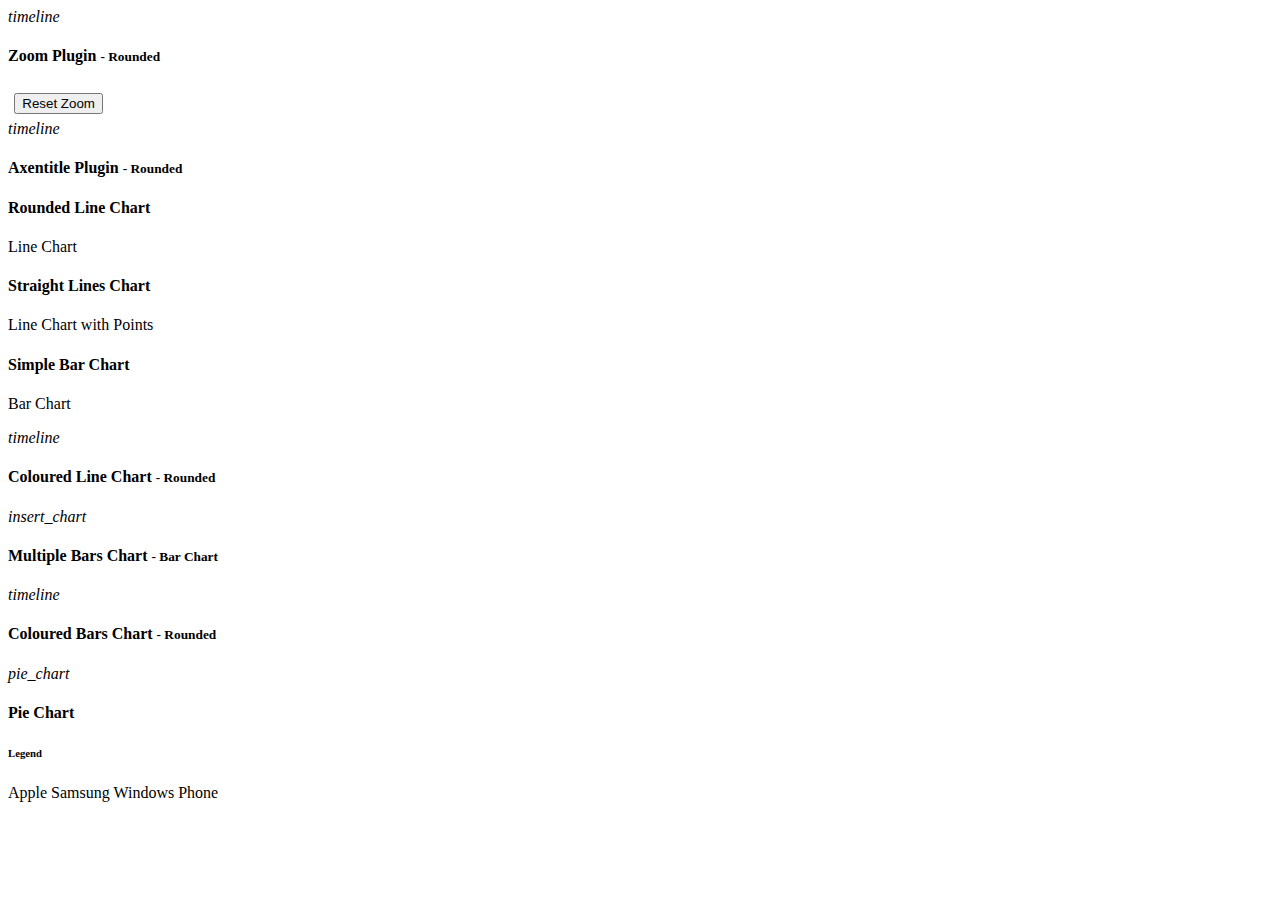
<file: src/main/resources/templates/charts.html>
<!doctype html>
<html lang="de" layout:decorator="layout/validationHeader">
<head>
<title>Diagramme</title>
</head>

<body>
	<div class="content" layout:fragment="content">
		<div class="container-fluid">



			<div class="row">
				<div class="col-md-6">
					<div class="card">
						<div class="card-header card-header-icon"
							data-background-color="devkOrange">
							<i class="material-icons">timeline</i>
						</div>
						<div class="card-content">
							<h4 class="card-title">
								Zoom Plugin <small> - Rounded</small>
							</h4>
						</div>
						<div id="Chart3" class="ct-chart"></div>
					<button class="btn btn-devkOrange pull-right" style="margin:0.5%;" id="resetBtn">Reset Zoom</button>
					</div>
				</div>
			</div>




			<div class="row">
				<div class="col-md-12">
					<div class="card">
						<div class="card-header card-header-icon"
							data-background-color="devkGreen">
							<i class="material-icons">timeline</i>
						</div>
						<div class="card-content">
							<h4 class="card-title">
								Axentitle Plugin <small> - Rounded</small>
							</h4>
						</div>
						<div id="colouredRoundedLineChart2" class="ct-chart"></div>
					</div>
				</div>
			</div>




			<div class="row">
				<div class="col-md-4">
					<div class="card card-chart">
						<div class="card-header" data-background-color="rose">
							<div id="roundedLineChart" class="ct-chart"></div>
						</div>
						<div class="card-content">
							<h4 class="card-title">Rounded Line Chart</h4>
							<p class="category">Line Chart</p>
						</div>
					</div>
				</div>
				<div class="col-md-4">
					<div class="card card-chart">
						<div class="card-header" data-background-color="orange">
							<div id="straightLinesChart" class="ct-chart"></div>
						</div>
						<div class="card-content">
							<h4 class="card-title">Straight Lines Chart</h4>
							<p class="category">Line Chart with Points</p>
						</div>
					</div>
				</div>
				<div class="col-md-4">
					<div class="card card-chart">
						<div class="card-header" data-background-color="blue">
							<div id="simpleBarChart" class="ct-chart"></div>
						</div>
						<div class="card-content">
							<h4 class="card-title">Simple Bar Chart</h4>
							<p class="category">Bar Chart</p>
						</div>
					</div>
				</div>
			</div>
			<div class="row">
				<div class="col-md-6">
					<div class="card">
						<div class="card-header card-header-icon"
							data-background-color="blue">
							<i class="material-icons">timeline</i>
						</div>
						<div class="card-content">
							<h4 class="card-title">
								Coloured Line Chart <small> - Rounded</small>
							</h4>
						</div>
						<div id="colouredRoundedLineChart" class="ct-chart"></div>
					</div>
				</div>
				<div class="col-md-6">
					<div class="card">
						<div class="card-header card-header-icon"
							data-background-color="rose">
							<i class="material-icons">insert_chart</i>
						</div>
						<div class="card-content">
							<h4 class="card-title">
								Multiple Bars Chart <small>- Bar Chart</small>
							</h4>
						</div>
						<div id="multipleBarsChart" class="ct-chart"></div>
					</div>
				</div>
			</div>
			<div class="row">
				<div class="col-md-7">
					<div class="card">
						<div class="card-header card-header-icon"
							data-background-color="blue">
							<i class="material-icons">timeline</i>
						</div>
						<div class="card-content">
							<h4 class="card-title">
								Coloured Bars Chart <small> - Rounded</small>
							</h4>
						</div>
						<div id="colouredBarsChart" class="ct-chart"></div>
					</div>
				</div>
				<div class="col-md-5">
					<div class="card">
						<div class="card-header card-header-icon"
							data-background-color="red">
							<i class="material-icons">pie_chart</i>
						</div>
						<div class="card-content">
							<h4 class="card-title">Pie Chart</h4>
						</div>
						<div id="chartPreferences" class="ct-chart"></div>
						<div class="card-footer">
							<h6>Legend</h6>
							<i class="fa fa-circle text-info"></i> Apple <i
								class="fa fa-circle text-warning"></i> Samsung <i
								class="fa fa-circle text-danger"></i> Windows Phone
						</div>
					</div>
				</div>
			</div>
		</div>
	</div>
</body>
<script type="text/javascript" layout:fragment="selfScripts">
	//<![CDATA[
	$(document).ready(
			function() {
				demo.initCharts();

				var data = {
					series : [ [ {
						x : 1,
						y : 100
					}, {
						x : 2,
						y : 50
					}, {
						x : 3,
						y : 25
					}, {
						x : 4,
						y : 66
					}, {
						x : 5,
						y : 30
					}, {
						x : 6,
						y : 22
					} ] ]
				};

				var options = {
					axisX : {
						type : Chartist.AutoScaleAxis
					},
					axisY : {
						type : Chartist.AutoScaleAxis
					},
					height : '300px',
					classNames : {
						point : 'ct-point ct-devkOrange',
						line : 'ct-line ct-devkOrange'
					},
					plugins : [ Chartist.plugins.zoom({
						onZoom : onZoom
					}) ]
				};

				var chart = Chartist.Line('.ct-chart', data, options);
				var resetFnc;
				function onZoom(chart, reset) {
					resetFnc = reset;
				}
				
				var btn = document.getElementById("resetBtn");
				btn.addEventListener('click', function() {
					console.log(resetFnc);
					resetFnc && resetFnc();
				});
				var parent = document.querySelector('#chart3 .chart');
				
				
				
				
				
				

				dataColouredRoundedLineChart2 = {
					labels : [ '\'06', '\'07', '\'08', '\'09', '\'10', '\'11',
							'\'12', '\'13', '\'14', '\'15' ],
					series : [ [ 287, 480, 290, 554, 690, 690, 500, 752, 650,
							900, 0 ] ]
				};

				optionsColouredRoundedLineChart2 = {
					lineSmooth : Chartist.Interpolation.cardinal({
						tension : 10
					}),
					axisY : {
						showGrid : true,
						offset : 60
					},
					axisX : {
						showGrid : false,
						offset : 60
					},
					low : 0,
					high : 1000,
					showPoint : true,
					height : '300px',
					classNames : {
						point : 'ct-point ct-devkGreen',
						line : 'ct-line ct-devkGreen'
					},
					//AxisTitle Plugin
					plugins : [ Chartist.plugins.ctAxisTitle({
						axisX : {
							axisTitle : 'Zeit (Minuten)',
							axisClass : 'ct-axis-title',
							offset : {
								x : 0,
								y : 50
							},
							textAnchor : 'middle'
						},
						axisY : {
							axisTitle : 'Ziele',
							axisClass : 'ct-axis-title',
							offset : {
								x : 0,
								y : -10
							},
							textAnchor : 'middle',
							flipTitle : false
						}
					}) ]
				};

				var colouredRoundedLineChart2 = new Chartist.Line(
						'#colouredRoundedLineChart2',
						dataColouredRoundedLineChart2,
						optionsColouredRoundedLineChart2);

				md.startAnimationForLineChart(colouredRoundedLineChart2);
				
				
				
				
				
				
				
				
				
				
				

				//         Chartist.Line('.ct-chart', {
				//         	  labels: ['0', '10', '20', '30', '40', '50', '60', '70', '80'],
				//         	  series: [[0, 40, 20, 90, 115, 170, 160, 180, 200]]
				//         	}, {
				//         	  chartPadding: {
				//         	    top: 20,
				//         	    right: 20,
				//         	    left: 20,
				//         	    bottom: 25
				//         	  },
				//         	  axisY: {
				//         	    onlyInteger: true
				//         	  },
				//         	  low: 0,
				//               high: 200,
				//               height: '300px',
				//               classNames: {
				//                   point: 'ct-point ct-devkGreen',
				//                   line: 'ct-line ct-devkGreen'
				//               },
				//         	  plugins: [
				//         	    Chartist.plugins.ctAxisTitle({
				//         	      axisX: {
				//         	        axisTitle: 'Time (mins)',
				//         	        axisClass: 'ct-axis-title',
				//         	        offset: {
				//         	          x: 0,
				//         	          y: 50
				//         	        },
				//         	        textAnchor: 'middle'
				//         	      },
				//         	      axisY: {
				//         	        axisTitle: 'Goals',
				//         	        axisClass: 'ct-axis-title',
				//         	        offset: {
				//         	          x: 0,
				//         	          y: -10
				//         	        },
				//         	        textAnchor: 'middle',
				//         	        flipTitle: false
				//         	      }
				//         	    })
				//         	  ]
				//         	});
			});
	//]]>
</script>
</html>
</file>
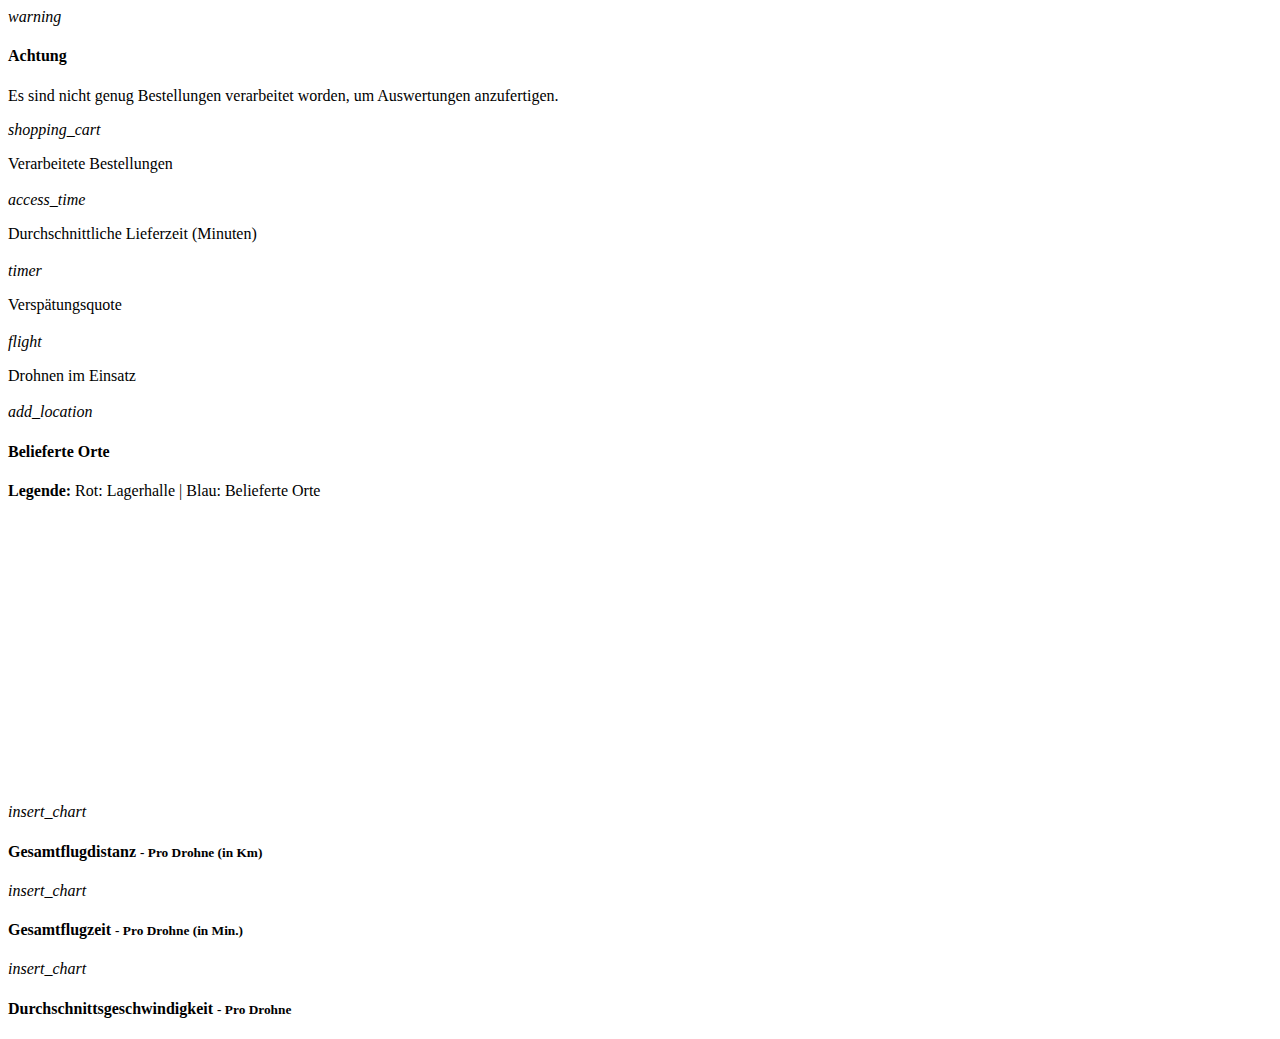
<file: src/main/resources/templates/dashboard.html>
<!doctype html>
<html lang="de" layout:decorator="layout/validationHeader">
<head>
    <title>Dashboard</title>
</head>

<body>
<div class="content" layout:fragment="content">
    <div class="container-fluid">
        <div class="row" th:if="${analytics.processedOrders == 0}">
            <div class="col-md-12">
                <div class="card">
                    <div class="card-header card-header-icon"
                         data-background-color="rose">
                        <i class="material-icons">warning</i>
                    </div>
                    <div class="card-content">
                        <h4 class="card-title">Achtung</h4>
                        <p>Es sind nicht genug Bestellungen verarbeitet worden, um Auswertungen anzufertigen.</p>
                    </div>
                </div>
            </div>
        </div>
        <div class="row">
            <div class="col-sm-6">
                <div class="card card-stats">
                    <div class="card-header" data-background-color="orange">
                        <i class="material-icons">shopping_cart</i>
                    </div>
                    <div class="card-content">
                        <p class="category">Verarbeitete Bestellungen</p>
                        <h3 class="card-title" th:text="${analytics.processedOrders}"></h3>
                    </div>
                </div>
            </div>
            <div class="col-sm-6">
                <div class="card card-stats">
                    <div class="card-header" data-background-color="rose">
                        <i class="material-icons">access_time</i>
                    </div>
                    <div class="card-content">
                        <p class="category">Durchschnittliche Lieferzeit (Minuten)</p>
                        <h3 class="card-title"
                            th:text="${#numbers.formatDecimal(analytics.averageFlightTime, 1, 2)}"></h3>
                    </div>
                </div>
            </div>
            <div class="col-sm-6">
                <div class="card card-stats">
                    <div class="card-header" data-background-color="blue">
                        <i class="material-icons">timer</i>
                    </div>
                    <div class="card-content">
                        <p class="category">Verspätungsquote</p>
                        <h3 class="card-title"
                            th:text="${#numbers.formatDecimal(analytics.delayedQuote, 1, 2)} + '%'"></h3>
                    </div>
                </div>
            </div>
            <div class="col-sm-6">
                <div class="card card-stats">
                    <div class="card-header" data-background-color="green">
                        <i class="material-icons">flight</i>
                    </div>
                    <div class="card-content">
                        <p class="category">Drohnen im Einsatz</p>
                        <h3 class="card-title" th:text="${analytics.droneCount}"></h3>
                    </div>
                </div>
            </div>
        </div>
        <div class="row">
            <div class="col-md-12">
                <div class="card" style="height: 400px;">
                    <div class="card-header card-header-icon"
                         data-background-color="rose">
                        <i class="material-icons">add_location</i>
                    </div>
                    <div class="card-content">
                        <h4 class="card-title">Belieferte Orte</h4>
                        <div id="map_canvas" class="map"></div>
                        <p class="text-center"><strong>Legende:</strong> Rot: Lagerhalle | Blau: Belieferte Orte</p>
                    </div>
                </div>
            </div>
        </div>
        <div class="row">
            <div class="col-md-12">
                <div class="card">
                    <div class="card-header card-header-icon"
                         data-background-color="blue">
                        <i class="material-icons">insert_chart</i>
                    </div>
                    <div class="card-content">
                        <h4 class="card-title">
                            Gesamtflugdistanz
                            <small>- Pro Drohne (in Km)</small>
                        </h4>
                    </div>
                    <div id="distancePerDroneChart" class="ct-chart"></div>
                </div>
            </div>
        </div>
        <div class="row">
            <div class="col-md-12">
                <div class="card">
                    <div class="card-header card-header-icon"
                         data-background-color="blue">
                        <i class="material-icons">insert_chart</i>
                    </div>
                    <div class="card-content">
                        <h4 class="card-title">
                            Gesamtflugzeit
                            <small>- Pro Drohne (in Min.)</small>
                        </h4>
                    </div>
                    <div id="flightTimePerDroneChart" class="ct-chart"></div>
                </div>
            </div>
        </div>
        <div class="row">
            <div class="col-md-12">
                <div class="card">
                    <div class="card-header card-header-icon"
                         data-background-color="blue">
                        <i class="material-icons">insert_chart</i>
                    </div>
                    <div class="card-content">
                        <h4 class="card-title">
                            Durchschnittsgeschwindigkeit
                            <small>- Pro Drohne</small>
                        </h4>
                    </div>
                    <div id="speedPerDroneChart" class="ct-chart"></div>
                </div>
            </div>
        </div>
    </div>
</div>
</body>
<script type="text/javascript" layout:fragment="selfScripts" th:inline="javascript">
    //<![CDATA[
    $(document).ready(function () {
        var analyticsData = [[${analytics}]];
        console.log(analyticsData);
        initMap();

        initCharts();

        function initMap() {
            var salcombe = {
                lat: 50.23758,
                lng: -3.769791
            };
            var map = new google.maps.Map(document.getElementById('map_canvas'), {
                zoom: 10,
                center: salcombe
            });
            var markers = analyticsData.coordinates;
            for (var i in markers) {
                var obj = markers[i];
                var marker = new google.maps.Marker({
                    position: {lat: obj.latitude, lng: obj.longitude},
                    icon: 'http://maps.google.com/mapfiles/ms/icons/blue-dot.png',
                    map: map
                });
            }
            new google.maps.Marker({
                position: salcombe,
                map: map
            });
        }

        function initCharts() {
            var speedPerDrone = analyticsData.speedPerDrone;
            var distancePerDrone = analyticsData.distancePerDrone;
            var flightTimePerDrone = analyticsData.flightTimePerDrone;
            if (!speedPerDrone) {
                return;
            }
            var dataSpeedPerDrone = getChartData(speedPerDrone);
            var dataDistancePerDrone = getChartData(distancePerDrone);
            var dataFlightTimePerDrone = getChartData(flightTimePerDrone);

            var optionsMultipleBarsChart = {
                seriesBarDistance: 10,
                axisX: {
                    showGrid: false
                },
                height: '300px'
            };

            var responsiveOptionsMultipleBarsChart = [
                ['screen and (max-width: 640px)', {
                    seriesBarDistance: 5,
                    axisX: {
                        labelInterpolationFnc: function (value) {
                            return value[0];
                        }
                    }
                }]
            ];

            var speedChart = Chartist.Bar('#speedPerDroneChart', dataSpeedPerDrone, optionsMultipleBarsChart, responsiveOptionsMultipleBarsChart);
            var distanceChart = Chartist.Bar('#distancePerDroneChart', dataDistancePerDrone, optionsMultipleBarsChart, responsiveOptionsMultipleBarsChart);
            var timeChart = Chartist.Bar('#flightTimePerDroneChart', dataFlightTimePerDrone, optionsMultipleBarsChart, responsiveOptionsMultipleBarsChart);
            md.startAnimationForBarChart(distanceChart);
            md.startAnimationForBarChart(timeChart);
            md.startAnimationForBarChart(speedChart);

        }

        function getChartData(data) {
            var labels = [];
            var series = [];
            data.forEach(function (item, index) {
                var count = index + 1;
                labels.push('Drohne ' + count);
                series.push(item);
            });
            return {
                labels: labels,
                series: [
                    series
                ]
            };
        }

    });

    //]]>
</script>

</html>
</file>
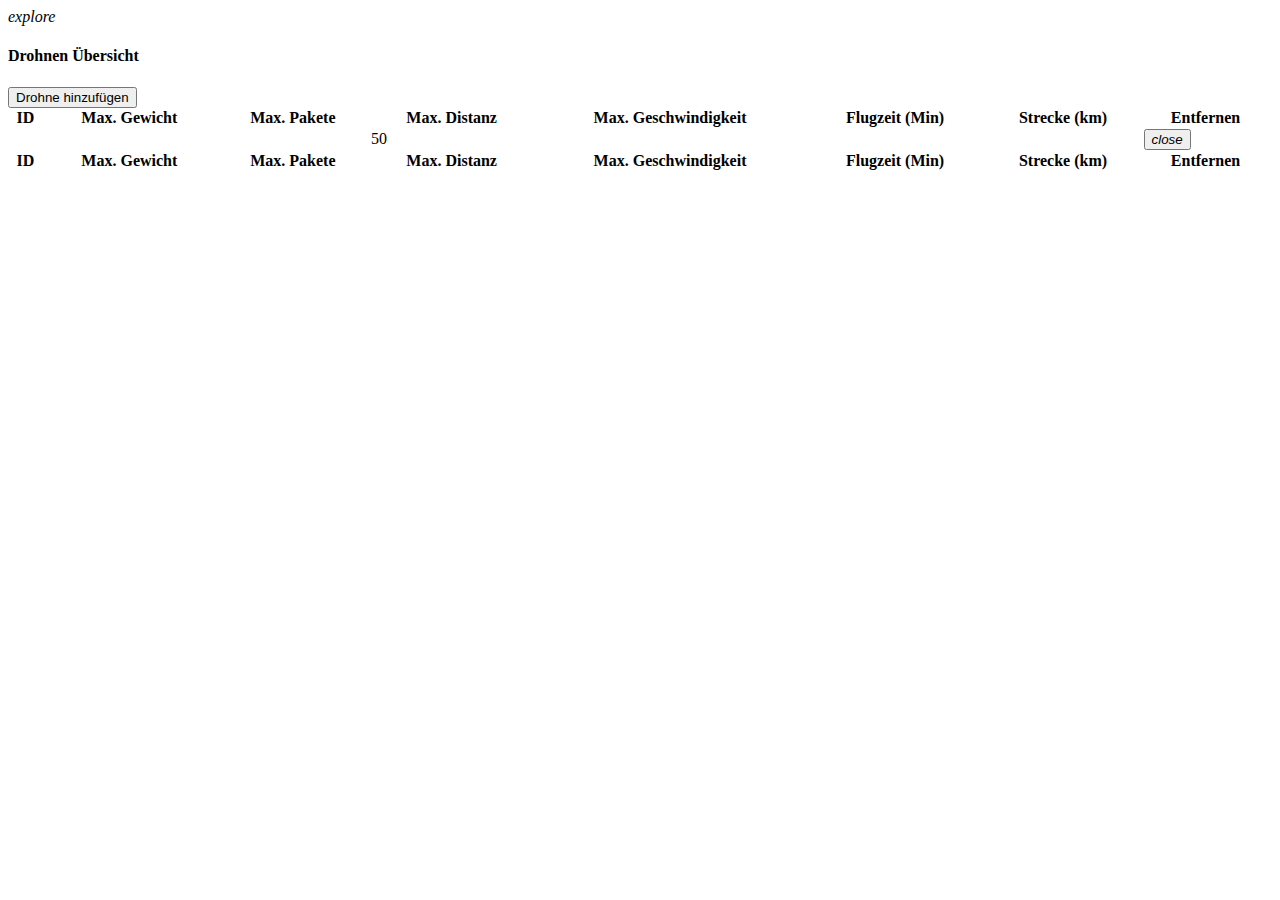
<file: src/main/resources/templates/drohnen.html>
<!doctype html>
<html lang="de" layout:decorator="layout/validationHeader">
<head>
    <title>Drohnen</title>
</head>

<body>
<div class="content" layout:fragment="content">
    <div class="container-fluid">
        <div class="row">
            <div class="col-md-12">
                <div class="card">
                    <div class="card-header card-header-icon"
                         data-background-color="devkGreen">
                        <i class="material-icons">explore</i>
                    </div>
                    <div class="card-content">
                        <h4 class="card-title">Drohnen Übersicht</h4>
                        <button class="btn btn-devkGreen" id="addDroneBtn">Drohne hinzufügen</button>
                        <div class="material-datatables">
                            <table id="datatables"
                                   class="table table-striped table-no-bordered table-hover"
                                   cellspacing="0" width="100%" style="width: 100%">
                                <thead>
                                <tr>
                                    <th>ID</th>
                                    <th>Max. Gewicht</th>
                                    <th>Max. Pakete</th>
                                    <th>Max. Distanz</th>
                                    <th>Max. Geschwindigkeit</th>
                                    <th>Flugzeit (Min)</th>
                                    <th>Strecke (km)</th>
                                    <th class="text-right">Entfernen</th>
                                    <th class="disabled-sorting text-right"></th>
                                </tr>
                                </thead>
                                <tfoot>
                                <tr>
                                    <th>ID</th>
                                    <th>Max. Gewicht</th>
                                    <th>Max. Pakete</th>
                                    <th>Max. Distanz</th>
                                    <th>Max. Geschwindigkeit</th>
                                    <th>Flugzeit (Min)</th>
                                    <th>Strecke (km)</th>
                                    <th class="text-center">Entfernen</th>
                                    <th class="disabled-sorting text-right"></th>
                                </tr>
                                </tfoot>
                                <tbody>
                                <tr th:each="drone : ${drones}" th:id="'droneRow' + ${drone.id}">
                                    <td th:text="${drone.id}"></td>
                                    <td th:text="${drone.maxWeight}"></td>
                                    <td th:text="${drone.maxPackages}"></td>
                                    <td>50</td>
                                    <td th:text="${drone.speed}"></td>
                                    <td th:text="${drone.allTimeFlightTime}"></td>
                                    <td th:text="${drone.allTimeDistance}"></td>
                                    <td class="td-actions text-right">
                                        <button type="button" rel="tooltip" class="btn btn-danger"
                                                data-original-title="Löschen" title="Löschen" th:onclick="'javascript:deleteDrone(' + ${drone.id} + ');'">
                                            <i class="material-icons">close</i>
                                        </button>
                                    </td>
                                    <td class="text-right"></td>
                                </tr>
                                </tbody>
                            </table>
                        </div>
                    </div>
                    <!-- end content-->
                </div>
                <!--  end card  -->
            </div>

        </div>
    </div>
</div>
<script type="text/javascript" layout:fragment="selfScripts">
    //<![CDATA[
    $(document).ready(function () {
        $('#datatables').DataTable({
            "pagingType": "full_numbers",
            "lengthMenu": [
                [10, 25, 50, -1],
                [10, 25, 50, "All"]
            ],
            responsive: true,
            language: {
                search: "_INPUT_",
                searchPlaceholder: "Suche",
            }
        });

        var $tableSelector = $('#datatables');
        var $table = $tableSelector.DataTable();

        $('.card .material-datatables label').addClass('form-group');

        $('#addDroneBtn').on('click', function() {
            var uri = '/drones/add';
            $.ajax({
                url: uri,
                type: 'post',
                success: function (drone) {
                    showNotification("Drohne " + drone.id + " erfolgreich hinzugefügt!", 'success');
                    renderNewDrone(drone);
                }
            });
        });

        function renderNewDrone(drone) {
            var html = '<tr id="droneRow' + drone.id + '">';
            html +='<td>' + drone.id + '</td>';
            html +='<td>' + drone.maxWeight + '</td>';
            html +='<td>' + drone.maxPackages + '</td>';
            html +='<td>' + drone.maxDistance + '</td>';
            html +='<td>' + drone.speed + '</td>';
            html +='<td>' + drone.allTimeFlightTime + '</td>';
            html +='<td>' + drone.allTimeDistance + '</td>';
            html += '<td class="td-actions text-right">';
            html += '<button type="button" rel="tooltip" class="btn btn-danger" data-original-title="Löschen" title="Löschen" onclick="javascript:deleteDrone('+drone.id+');">';
            html += '<i class="material-icons">close</i>';
            html += '</button>';
            html += '</td>';
            html += '<td class="text-right"></td>';
            html += '</td></tr>';
            $('.dataTables_empty').remove();
            $("#datatables tr:last").after(html);
        }
    });

    function deleteDrone(id) {
        var uri = '/drones/delete/' + id;
        $.ajax({
            url: uri,
            type: 'delete',
            success: function () {
                showNotification("Drohne " + id + " erfolgreich gelöscht!", 'danger');
                $('#droneRow' + id).remove();
            }
        });
    }

    function showNotification(msg, type) {
        type = type || 'success';
        $.notify({
            icon: "notifications",
            message: msg
        },{
            type: type,
            timer: 1000,
            placement: {
                from: 'top',
                align: 'right'
            }
        });

    }
    //]]>
</script>
</body>

</html>
</file>
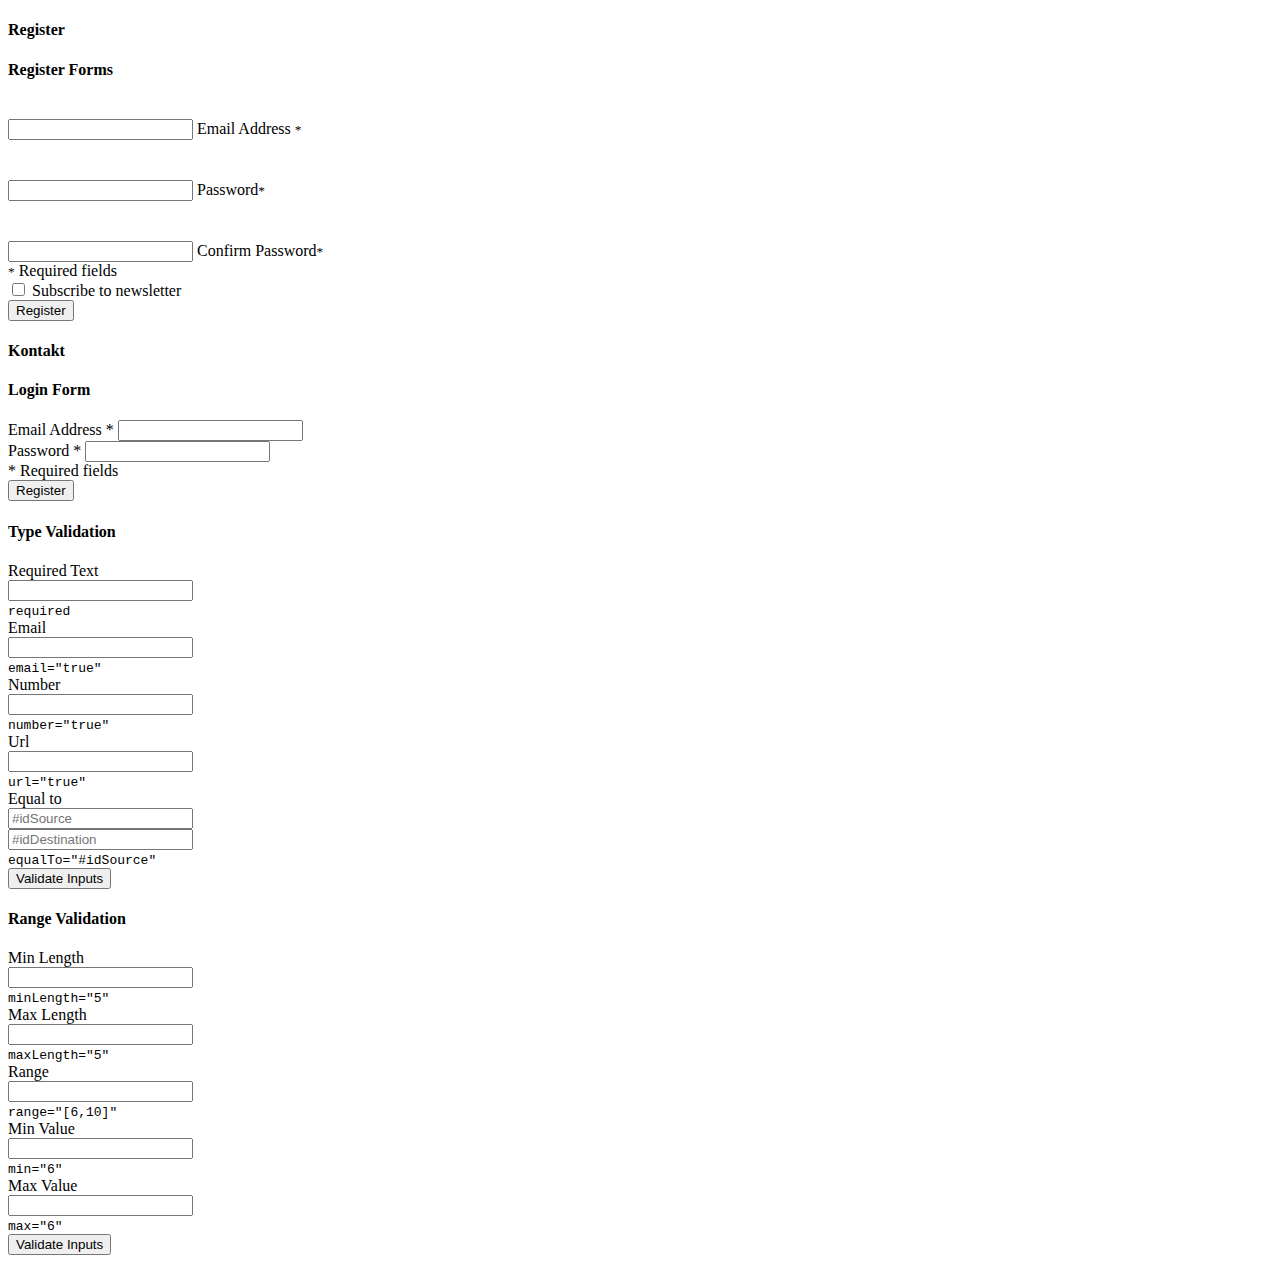
<file: src/main/resources/templates/validation.html>
<!doctype html>
<html lang="de" layout:decorator="layout/validationHeader">
<head>
  <title>Validation</title>
</head>
<body>
            <div class="content" layout:fragment="content">
                <div class="container-fluid">
                    <div class="row">
                        <div class="col-md-6">
                            <div class="card">
                                <form id="signupForm" action="" method="">
                                    <div class="card-header card-header-icon" data-background-color="blue">
										<h4 class="card-title">Register</h4>
                                    </div>
                                    <div class="card-content">
                                        <h4 class="card-title">Register Forms</h4>
                                        
                                        <div class="form-group form-animate-text" style="margin-top:40px !important;">
                                            <input class="form-text" name="validate_email" type="text" required="required"/>
                                            <span class="bar"></span>
                                            <label>Email Address <small>*</small></label>
                                        </div>
                                        <div class="form-group form-animate-text" style="margin-top:40px !important;">
                                            <input class="form-text" name="validate_password" id="validate_password" type="password" required="true" />
                                            <span class="bar"></span>
                                            <label>Password<small>*</small></label>
                                        </div>
                                        <div class="form-group form-animate-text" style="margin-top:40px !important;">
                                            <input class="form-text" name="validate_password_confirmation" id="registerPasswordConfirmation" type="password" required="true" equalTo="#registerPassword" />
                                            <span class="bar"></span>
                                            <label>Confirm Password<small>*</small></label>
                                        </div>
                                        <div class="category form-category">
                                            <small>*</small> Required fields</div>
                                        <div class="form-footer text-right">
<!--                                         <div class="row"> -->
<!--                                             <label class="col-sm-2 label-on-left">Input with success</label> -->
<!--                                             <div class="col-sm-10"> -->
<!--                                                 <div class="form-group label-floating is-empty has-success"> -->
<!--                                                     <label class="control-label"></label> -->
<!--                                                     <input type="text" class="form-control" value="Success"/> -->
<!--                                                     <span class="material-icons form-control-feedback">✔</span> -->
<!--                                                 </div> -->
<!--                                             </div> -->
<!--                                         </div> -->
                                            <div class="checkbox pull-left">
                                                <label>
                                                    <input type="checkbox" name="optionsCheckboxes"/> Subscribe to newsletter
                                                </label>
                                            </div>
                                            <button type="submit" class="btn btn-info btn-fill">Register</button>
                                        </div>
                                    </div>
                                </form>
                            </div>
                        </div>
                        <div class="col-md-6">
                            <div class="card">
                                <form id="LoginValidation" action="#" method="">
                                    <div class="card-header card-header-icon" data-background-color="devkGreen">
<!--                                         <i class="material-icons">contacts</i> -->
										<h4 class="card-title">Kontakt</h4>
                                    </div>
                                    <div class="card-content">
                                        <h4 class="card-title">Login Form</h4>
                                        <div class="form-group label-floating">
                                            <label class="control-label">Email Address
                                                <star>*</star>
                                            </label>
                                            <input class="form-control" name="email" type="text" email="true" required="true" />
                                        </div>
                                        <div class="form-group label-floating">
                                            <label class="control-label">Password
                                                <star>*</star>
                                            </label>
                                            <input class="form-control" name="password" type="password" required="true" />
                                        </div>
                                        <div class="category form-category">
                                            <star>*</star> Required fields</div>
                                        <div class="text-center">
                                            <button type="submit" class="btn btn-devk btn-fill btn-wd">Register</button>
                                        </div>
                                    </div>
                                </form>
                            </div>
                        </div>
                        <div class="col-md-12">
                            <div class="card">
                                <form id="TypeValidation" class="form-horizontal" action="#" method="">
                                    <div class="card-header card-header-text" data-background-color="rose">
                                        <h4 class="card-title">Type Validation</h4>
                                    </div>
                                    <div class="card-content">
                                        <div class="row">
                                            <label class="col-sm-2 label-on-left">Required Text</label>
                                            <div class="col-sm-7">
                                                <div class="form-group label-floating">
                                                    <label class="control-label"></label>
                                                    <input class="form-control" type="text" name="required" required="true" />
                                                </div>
                                            </div>
                                            <label class="col-sm-3 label-on-right">
                                                <code>required</code>
                                            </label>
                                        </div>
                                        <div class="row">
                                            <label class="col-sm-2 label-on-left">Email</label>
                                            <div class="col-sm-7">
                                                <div class="form-group label-floating">
                                                    <label class="control-label"></label>
                                                    <input class="form-control" type="text" name="email" email="true" />
                                                </div>
                                            </div>
                                            <label class="col-sm-3 label-on-right">
                                                <code>email="true"</code>
                                            </label>
                                        </div>
                                        <div class="row">
                                            <label class="col-sm-2 label-on-left">Number</label>
                                            <div class="col-sm-7">
                                                <div class="form-group label-floating">
                                                    <label class="control-label"></label>
                                                    <input class="form-control" type="text" name="number" number="true" />
                                                </div>
                                            </div>
                                            <label class="col-sm-3 label-on-right">
                                                <code>number="true"</code>
                                            </label>
                                        </div>
                                        <div class="row">
                                            <label class="col-sm-2 label-on-left">Url</label>
                                            <div class="col-sm-7">
                                                <div class="form-group label-floating">
                                                    <label class="control-label"></label>
                                                    <input class="form-control" type="text" name="url" url="true.html" />
                                                </div>
                                            </div>
                                            <label class="col-sm-3 label-on-right">
                                                <code>url="true"</code>
                                            </label>
                                        </div>
                                        <div class="row">
                                            <label class="col-sm-2 label-on-left">Equal to</label>
                                            <div class="col-sm-3">
                                                <div class="form-group label-floating column-sizing">
                                                    <label class="control-label"></label>
                                                    <input class="form-control" id="idSource" type="text" placeholder="#idSource" />
                                                </div>
                                            </div>
                                            <div class="col-sm-3">
                                                <div class="form-group label-floating column-sizing">
                                                    <label class="control-label"></label>
                                                    <input class="form-control" id="idDestination" type="text" placeholder="#idDestination" equalTo="#idSource" />
                                                </div>
                                            </div>
                                            <label class="col-sm-4 label-on-right">
                                                <code>equalTo="#idSource"</code>
                                            </label>
                                        </div>
                                    </div>
                                    <div class="card-footer text-center">
                                        <button type="submit" class="btn btn-rose btn-fill">Validate Inputs</button>
                                    </div>
                                </form>
                            </div>
                        </div>
                        <div class="col-md-12">
                            <div class="card">
                                <form id="RangeValidation" class="form-horizontal" action="#" method="">
                                    <div class="card-header card-header-text" data-background-color="rose">
                                        <h4 class="card-title">Range Validation</h4>
                                    </div>
                                    <div class="card-content">
                                        <div class="row">
                                            <label class="col-sm-2 label-on-left">Min Length</label>
                                            <div class="col-sm-7">
                                                <div class="form-group label-floating">
                                                    <label class="control-label"></label>
                                                    <input class="form-control" type="text" name="min_length" minLength="5" />
                                                </div>
                                            </div>
                                            <label class="col-sm-3 label-on-right">
                                                <code>minLength="5"</code>
                                            </label>
                                        </div>
                                        <div class="row">
                                            <label class="col-sm-2 label-on-left">Max Length</label>
                                            <div class="col-sm-7">
                                                <div class="form-group label-floating">
                                                    <label class="control-label"></label>
                                                    <input class="form-control" type="text" name="max_length" maxLength="5" />
                                                </div>
                                            </div>
                                            <label class="col-sm-3 label-on-right">
                                                <code>maxLength="5"</code>
                                            </label>
                                        </div>
                                        <div class="row">
                                            <label class="col-sm-2 label-on-left">Range</label>
                                            <div class="col-sm-7">
                                                <div class="form-group label-floating">
                                                    <label class="control-label"></label>
                                                    <input class="form-control" type="text" name="range" range="[6,10]" />
                                                </div>
                                            </div>
                                            <label class="col-sm-3 label-on-right">
                                                <code>range="[6,10]"</code>
                                            </label>
                                        </div>
                                        <div class="row">
                                            <label class="col-sm-2 label-on-left">Min Value</label>
                                            <div class="col-sm-7">
                                                <div class="form-group label-floating">
                                                    <label class="control-label"></label>
                                                    <input class="form-control" type="text" name="min" min="6" />
                                                </div>
                                            </div>
                                            <label class="col-sm-3 label-on-right">
                                                <code>min="6"</code>
                                            </label>
                                        </div>
                                        <div class="row">
                                            <label class="col-sm-2 label-on-left">Max Value</label>
                                            <div class="col-sm-7">
                                                <div class="form-group label-floating">
                                                    <label class="control-label"></label>
                                                    <input class="form-control" type="text" name="max" max="6" />
                                                </div>
                                            </div>
                                            <label class="col-sm-3 label-on-right">
                                                <code>max="6"</code>
                                            </label>
                                        </div>
                                    </div>
                                    <div class="card-footer text-center">
                                        <button type="submit" class="btn btn-rose btn-fill">Validate Inputs</button>
                                    </div>
                                </form>
                            </div>
                        </div>
                    </div>
                </div>
            </div>
</body>
<script type="text/javascript" layout:fragment="selfScripts">
//<![CDATA[
$(document).ready(function(){

  $("#signupForm").validate({
    errorElement: "em",
    errorPlacement: function(error, element) {
      $(element.parent("div").addClass("form-animate-error"));
      error.appendTo(element.parent("div"));
    },
    success: function(label) {
      $(label.parent("div").removeClass("form-animate-error"));
    },
    rules: {
      validate_firstname: "required",
      validate_lastname: "required",
      validate_username: {
        required: true,
        minlength: 2
      },
      validate_password: {
        required: true,
        minlength: 5
      },
      validate_password_confirmation: {
        required: true,
        minlength: 5,
        equalTo: "#validate_password"
      },
      validate_email: {
        required: true,
        email: true
      },
      validate_agree: "required"
    },
    messages: {
      validate_firstname: "Bitte geben Sie Ihren Vornamen an",
      validate_lastname: "Bitte geben Sie Ihren Nachnamen an",
      validate_username: {
        required: "Bitte geben Sie Ihren Benutzernamen ein",
        minlength: "Ihr Benutzername muss mindestens aus 2 Zeichen bestehen"
      },
      validate_password: {
        required: "Bitte geben Sie ein Passwort an",
        minlength: "Ihr Passwort muss mindestens 5 Zeichen lang sein"
      },
      validate_password_confirmation: {
        required: "Bitte geben Sie ein Passwort an",
        minlength: "Ihr Passwort muss mindestens 5 Zeichen lang sein",
        equalTo: "Bitte wiederholen Sie das Passwort korrekt"
      },
      validate_email: "Bitte geben Sie eine valide Email an",
      validate_agree: "Bitte akzeptieren Sie unsere Police"
    }
  });
// propose username by combining first- and lastname
  $("#validate_username").focus(function() {
    var firstname = $("#validate_firstname").val();
    var lastname = $("#validate_lastname").val();
    if (firstname && lastname && !this.value) {
      this.value = firstname + "." + lastname;
    }
  });
});
//]]>
</script>


<!-- Mirrored from demos.creative-tim.com/material-dashboard-pro/examples/forms/validation.html by HTTrack Website Copier/3.x [XR&CO'2014], Fri, 27 Jan 2017 20:35:48 GMT -->
</html>
</file>
